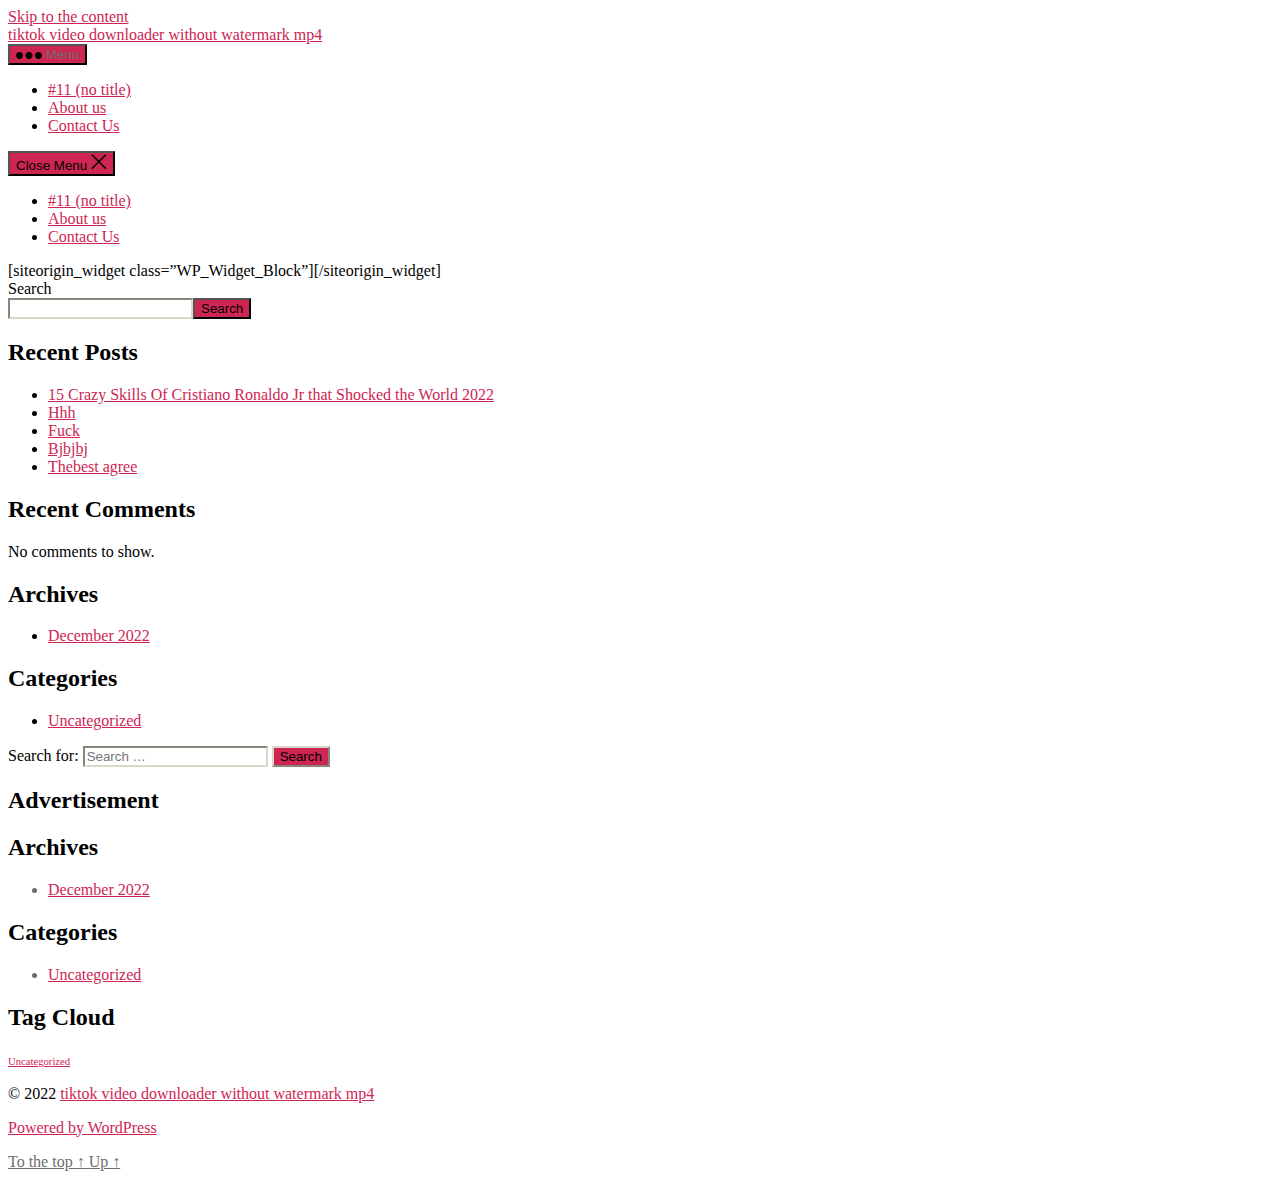
<file: index.html>
<!DOCTYPE html>
<html class="no-js" lang="en-US">

	<head>

		<meta charset="UTF-8">
		<meta name="viewport" content="width=device-width, initial-scale=1.0">

		<link rel="profile" href="https://gmpg.org/xfn/11">

		<title>tiktok video downloader without watermark mp4</title>
<meta name="robots" content="max-image-preview:large">
<link rel="dns-prefetch" href="//s.w.org">
<link rel="alternate" type="application/rss+xml" title="tiktok video downloader without watermark mp4 &raquo; Feed" href="https://til-tok-email2tv77-gmailcom.vercel.app/feed/">
<link rel="alternate" type="application/rss+xml" title="tiktok video downloader without watermark mp4 &raquo; Comments Feed" href="https://til-tok-email2tv77-gmailcom.vercel.app/comments/feed/">
<script>
window._wpemojiSettings = {"baseUrl":"https:\/\/s.w.org\/images\/core\/emoji\/14.0.0\/72x72\/","ext":".png","svgUrl":"https:\/\/s.w.org\/images\/core\/emoji\/14.0.0\/svg\/","svgExt":".svg","source":{"concatemoji":"https:\/\/til-tok-email2tv77-gmailcom.vercel.app\/wp-includes\/js\/wp-emoji-release.min.js?ver=6.0.2"}};
/*! This file is auto-generated */
!function(e,a,t){var n,r,o,i=a.createElement("canvas"),p=i.getContext&&i.getContext("2d");function s(e,t){var a=String.fromCharCode,e=(p.clearRect(0,0,i.width,i.height),p.fillText(a.apply(this,e),0,0),i.toDataURL());return p.clearRect(0,0,i.width,i.height),p.fillText(a.apply(this,t),0,0),e===i.toDataURL()}function c(e){var t=a.createElement("script");t.src=e,t.defer=t.type="text/javascript",a.getElementsByTagName("head")[0].appendChild(t)}for(o=Array("flag","emoji"),t.supports={everything:!0,everythingExceptFlag:!0},r=0;r<o.length;r++)t.supports[o[r]]=function(e){if(!p||!p.fillText)return!1;switch(p.textBaseline="top",p.font="600 32px Arial",e){case"flag":return s([127987,65039,8205,9895,65039],[127987,65039,8203,9895,65039])?!1:!s([55356,56826,55356,56819],[55356,56826,8203,55356,56819])&&!s([55356,57332,56128,56423,56128,56418,56128,56421,56128,56430,56128,56423,56128,56447],[55356,57332,8203,56128,56423,8203,56128,56418,8203,56128,56421,8203,56128,56430,8203,56128,56423,8203,56128,56447]);case"emoji":return!s([129777,127995,8205,129778,127999],[129777,127995,8203,129778,127999])}return!1}(o[r]),t.supports.everything=t.supports.everything&&t.supports[o[r]],"flag"!==o[r]&&(t.supports.everythingExceptFlag=t.supports.everythingExceptFlag&&t.supports[o[r]]);t.supports.everythingExceptFlag=t.supports.everythingExceptFlag&&!t.supports.flag,t.DOMReady=!1,t.readyCallback=function(){t.DOMReady=!0},t.supports.everything||(n=function(){t.readyCallback()},a.addEventListener?(a.addEventListener("DOMContentLoaded",n,!1),e.addEventListener("load",n,!1)):(e.attachEvent("onload",n),a.attachEvent("onreadystatechange",function(){"complete"===a.readyState&&t.readyCallback()})),(e=t.source||{}).concatemoji?c(e.concatemoji):e.wpemoji&&e.twemoji&&(c(e.twemoji),c(e.wpemoji)))}(window,document,window._wpemojiSettings);
</script>
<style>img.wp-smiley,
img.emoji {
	display: inline !important;
	border: none !important;
	box-shadow: none !important;
	height: 1em !important;
	width: 1em !important;
	margin: 0 0.07em !important;
	vertical-align: -0.1em !important;
	background: none !important;
	padding: 0 !important;
}</style>
	<link rel="stylesheet" id="wp-block-library-css" href="https://til-tok-email2tv77-gmailcom.vercel.app/wp-includes/css/dist/block-library/style.min.css?ver=6.0.2" media="all">
<style id="global-styles-inline-css">body{--wp--preset--color--black: #000000;--wp--preset--color--cyan-bluish-gray: #abb8c3;--wp--preset--color--white: #ffffff;--wp--preset--color--pale-pink: #f78da7;--wp--preset--color--vivid-red: #cf2e2e;--wp--preset--color--luminous-vivid-orange: #ff6900;--wp--preset--color--luminous-vivid-amber: #fcb900;--wp--preset--color--light-green-cyan: #7bdcb5;--wp--preset--color--vivid-green-cyan: #00d084;--wp--preset--color--pale-cyan-blue: #8ed1fc;--wp--preset--color--vivid-cyan-blue: #0693e3;--wp--preset--color--vivid-purple: #9b51e0;--wp--preset--color--accent: #cd2653;--wp--preset--color--primary: #000000;--wp--preset--color--secondary: #6d6d6d;--wp--preset--color--subtle-background: #dcd7ca;--wp--preset--color--background: #f5efe0;--wp--preset--gradient--vivid-cyan-blue-to-vivid-purple: linear-gradient(135deg,rgba(6,147,227,1) 0%,rgb(155,81,224) 100%);--wp--preset--gradient--light-green-cyan-to-vivid-green-cyan: linear-gradient(135deg,rgb(122,220,180) 0%,rgb(0,208,130) 100%);--wp--preset--gradient--luminous-vivid-amber-to-luminous-vivid-orange: linear-gradient(135deg,rgba(252,185,0,1) 0%,rgba(255,105,0,1) 100%);--wp--preset--gradient--luminous-vivid-orange-to-vivid-red: linear-gradient(135deg,rgba(255,105,0,1) 0%,rgb(207,46,46) 100%);--wp--preset--gradient--very-light-gray-to-cyan-bluish-gray: linear-gradient(135deg,rgb(238,238,238) 0%,rgb(169,184,195) 100%);--wp--preset--gradient--cool-to-warm-spectrum: linear-gradient(135deg,rgb(74,234,220) 0%,rgb(151,120,209) 20%,rgb(207,42,186) 40%,rgb(238,44,130) 60%,rgb(251,105,98) 80%,rgb(254,248,76) 100%);--wp--preset--gradient--blush-light-purple: linear-gradient(135deg,rgb(255,206,236) 0%,rgb(152,150,240) 100%);--wp--preset--gradient--blush-bordeaux: linear-gradient(135deg,rgb(254,205,165) 0%,rgb(254,45,45) 50%,rgb(107,0,62) 100%);--wp--preset--gradient--luminous-dusk: linear-gradient(135deg,rgb(255,203,112) 0%,rgb(199,81,192) 50%,rgb(65,88,208) 100%);--wp--preset--gradient--pale-ocean: linear-gradient(135deg,rgb(255,245,203) 0%,rgb(182,227,212) 50%,rgb(51,167,181) 100%);--wp--preset--gradient--electric-grass: linear-gradient(135deg,rgb(202,248,128) 0%,rgb(113,206,126) 100%);--wp--preset--gradient--midnight: linear-gradient(135deg,rgb(2,3,129) 0%,rgb(40,116,252) 100%);--wp--preset--duotone--dark-grayscale: url('#wp-duotone-dark-grayscale');--wp--preset--duotone--grayscale: url('#wp-duotone-grayscale');--wp--preset--duotone--purple-yellow: url('#wp-duotone-purple-yellow');--wp--preset--duotone--blue-red: url('#wp-duotone-blue-red');--wp--preset--duotone--midnight: url('#wp-duotone-midnight');--wp--preset--duotone--magenta-yellow: url('#wp-duotone-magenta-yellow');--wp--preset--duotone--purple-green: url('#wp-duotone-purple-green');--wp--preset--duotone--blue-orange: url('#wp-duotone-blue-orange');--wp--preset--font-size--small: 18px;--wp--preset--font-size--medium: 20px;--wp--preset--font-size--large: 26.25px;--wp--preset--font-size--x-large: 42px;--wp--preset--font-size--normal: 21px;--wp--preset--font-size--larger: 32px;}.has-black-color{color: var(--wp--preset--color--black) !important;}.has-cyan-bluish-gray-color{color: var(--wp--preset--color--cyan-bluish-gray) !important;}.has-white-color{color: var(--wp--preset--color--white) !important;}.has-pale-pink-color{color: var(--wp--preset--color--pale-pink) !important;}.has-vivid-red-color{color: var(--wp--preset--color--vivid-red) !important;}.has-luminous-vivid-orange-color{color: var(--wp--preset--color--luminous-vivid-orange) !important;}.has-luminous-vivid-amber-color{color: var(--wp--preset--color--luminous-vivid-amber) !important;}.has-light-green-cyan-color{color: var(--wp--preset--color--light-green-cyan) !important;}.has-vivid-green-cyan-color{color: var(--wp--preset--color--vivid-green-cyan) !important;}.has-pale-cyan-blue-color{color: var(--wp--preset--color--pale-cyan-blue) !important;}.has-vivid-cyan-blue-color{color: var(--wp--preset--color--vivid-cyan-blue) !important;}.has-vivid-purple-color{color: var(--wp--preset--color--vivid-purple) !important;}.has-black-background-color{background-color: var(--wp--preset--color--black) !important;}.has-cyan-bluish-gray-background-color{background-color: var(--wp--preset--color--cyan-bluish-gray) !important;}.has-white-background-color{background-color: var(--wp--preset--color--white) !important;}.has-pale-pink-background-color{background-color: var(--wp--preset--color--pale-pink) !important;}.has-vivid-red-background-color{background-color: var(--wp--preset--color--vivid-red) !important;}.has-luminous-vivid-orange-background-color{background-color: var(--wp--preset--color--luminous-vivid-orange) !important;}.has-luminous-vivid-amber-background-color{background-color: var(--wp--preset--color--luminous-vivid-amber) !important;}.has-light-green-cyan-background-color{background-color: var(--wp--preset--color--light-green-cyan) !important;}.has-vivid-green-cyan-background-color{background-color: var(--wp--preset--color--vivid-green-cyan) !important;}.has-pale-cyan-blue-background-color{background-color: var(--wp--preset--color--pale-cyan-blue) !important;}.has-vivid-cyan-blue-background-color{background-color: var(--wp--preset--color--vivid-cyan-blue) !important;}.has-vivid-purple-background-color{background-color: var(--wp--preset--color--vivid-purple) !important;}.has-black-border-color{border-color: var(--wp--preset--color--black) !important;}.has-cyan-bluish-gray-border-color{border-color: var(--wp--preset--color--cyan-bluish-gray) !important;}.has-white-border-color{border-color: var(--wp--preset--color--white) !important;}.has-pale-pink-border-color{border-color: var(--wp--preset--color--pale-pink) !important;}.has-vivid-red-border-color{border-color: var(--wp--preset--color--vivid-red) !important;}.has-luminous-vivid-orange-border-color{border-color: var(--wp--preset--color--luminous-vivid-orange) !important;}.has-luminous-vivid-amber-border-color{border-color: var(--wp--preset--color--luminous-vivid-amber) !important;}.has-light-green-cyan-border-color{border-color: var(--wp--preset--color--light-green-cyan) !important;}.has-vivid-green-cyan-border-color{border-color: var(--wp--preset--color--vivid-green-cyan) !important;}.has-pale-cyan-blue-border-color{border-color: var(--wp--preset--color--pale-cyan-blue) !important;}.has-vivid-cyan-blue-border-color{border-color: var(--wp--preset--color--vivid-cyan-blue) !important;}.has-vivid-purple-border-color{border-color: var(--wp--preset--color--vivid-purple) !important;}.has-vivid-cyan-blue-to-vivid-purple-gradient-background{background: var(--wp--preset--gradient--vivid-cyan-blue-to-vivid-purple) !important;}.has-light-green-cyan-to-vivid-green-cyan-gradient-background{background: var(--wp--preset--gradient--light-green-cyan-to-vivid-green-cyan) !important;}.has-luminous-vivid-amber-to-luminous-vivid-orange-gradient-background{background: var(--wp--preset--gradient--luminous-vivid-amber-to-luminous-vivid-orange) !important;}.has-luminous-vivid-orange-to-vivid-red-gradient-background{background: var(--wp--preset--gradient--luminous-vivid-orange-to-vivid-red) !important;}.has-very-light-gray-to-cyan-bluish-gray-gradient-background{background: var(--wp--preset--gradient--very-light-gray-to-cyan-bluish-gray) !important;}.has-cool-to-warm-spectrum-gradient-background{background: var(--wp--preset--gradient--cool-to-warm-spectrum) !important;}.has-blush-light-purple-gradient-background{background: var(--wp--preset--gradient--blush-light-purple) !important;}.has-blush-bordeaux-gradient-background{background: var(--wp--preset--gradient--blush-bordeaux) !important;}.has-luminous-dusk-gradient-background{background: var(--wp--preset--gradient--luminous-dusk) !important;}.has-pale-ocean-gradient-background{background: var(--wp--preset--gradient--pale-ocean) !important;}.has-electric-grass-gradient-background{background: var(--wp--preset--gradient--electric-grass) !important;}.has-midnight-gradient-background{background: var(--wp--preset--gradient--midnight) !important;}.has-small-font-size{font-size: var(--wp--preset--font-size--small) !important;}.has-medium-font-size{font-size: var(--wp--preset--font-size--medium) !important;}.has-large-font-size{font-size: var(--wp--preset--font-size--large) !important;}.has-x-large-font-size{font-size: var(--wp--preset--font-size--x-large) !important;}</style>
<link rel="stylesheet" id="fancybox.css-css" href="https://til-tok-email2tv77-gmailcom.vercel.app/wp-content/plugins/downloader-tiktok/assets/home/js/fancybox/jquery.fancybox.css?ver=6.0.2" media="all">
<link rel="stylesheet" id="njt-tiktok-css" href="https://til-tok-email2tv77-gmailcom.vercel.app/wp-content/plugins/downloader-tiktok/assets/home/css/home-tiktok-downloader.css?ver=6.0.2" media="all">
<link rel="stylesheet" id="twentytwenty-style-css" href="https://til-tok-email2tv77-gmailcom.vercel.app/wp-content/themes/twentytwenty/style.css?ver=2.0" media="all">
<style id="twentytwenty-style-inline-css">.color-accent,.color-accent-hover:hover,.color-accent-hover:focus,:root .has-accent-color,.has-drop-cap:not(:focus):first-letter,.wp-block-button.is-style-outline,a { color: #cd2653; }blockquote,.border-color-accent,.border-color-accent-hover:hover,.border-color-accent-hover:focus { border-color: #cd2653; }button,.button,.faux-button,.wp-block-button__link,.wp-block-file .wp-block-file__button,input[type="button"],input[type="reset"],input[type="submit"],.bg-accent,.bg-accent-hover:hover,.bg-accent-hover:focus,:root .has-accent-background-color,.comment-reply-link { background-color: #cd2653; }.fill-children-accent,.fill-children-accent * { fill: #cd2653; }body,.entry-title a,:root .has-primary-color { color: #000000; }:root .has-primary-background-color { background-color: #000000; }cite,figcaption,.wp-caption-text,.post-meta,.entry-content .wp-block-archives li,.entry-content .wp-block-categories li,.entry-content .wp-block-latest-posts li,.wp-block-latest-comments__comment-date,.wp-block-latest-posts__post-date,.wp-block-embed figcaption,.wp-block-image figcaption,.wp-block-pullquote cite,.comment-metadata,.comment-respond .comment-notes,.comment-respond .logged-in-as,.pagination .dots,.entry-content hr:not(.has-background),hr.styled-separator,:root .has-secondary-color { color: #6d6d6d; }:root .has-secondary-background-color { background-color: #6d6d6d; }pre,fieldset,input,textarea,table,table *,hr { border-color: #dcd7ca; }caption,code,code,kbd,samp,.wp-block-table.is-style-stripes tbody tr:nth-child(odd),:root .has-subtle-background-background-color { background-color: #dcd7ca; }.wp-block-table.is-style-stripes { border-bottom-color: #dcd7ca; }.wp-block-latest-posts.is-grid li { border-top-color: #dcd7ca; }:root .has-subtle-background-color { color: #dcd7ca; }body:not(.overlay-header) .primary-menu > li > a,body:not(.overlay-header) .primary-menu > li > .icon,.modal-menu a,.footer-menu a, .footer-widgets a,#site-footer .wp-block-button.is-style-outline,.wp-block-pullquote:before,.singular:not(.overlay-header) .entry-header a,.archive-header a,.header-footer-group .color-accent,.header-footer-group .color-accent-hover:hover { color: #cd2653; }.social-icons a,#site-footer button:not(.toggle),#site-footer .button,#site-footer .faux-button,#site-footer .wp-block-button__link,#site-footer .wp-block-file__button,#site-footer input[type="button"],#site-footer input[type="reset"],#site-footer input[type="submit"] { background-color: #cd2653; }.header-footer-group,body:not(.overlay-header) #site-header .toggle,.menu-modal .toggle { color: #000000; }body:not(.overlay-header) .primary-menu ul { background-color: #000000; }body:not(.overlay-header) .primary-menu > li > ul:after { border-bottom-color: #000000; }body:not(.overlay-header) .primary-menu ul ul:after { border-left-color: #000000; }.site-description,body:not(.overlay-header) .toggle-inner .toggle-text,.widget .post-date,.widget .rss-date,.widget_archive li,.widget_categories li,.widget cite,.widget_pages li,.widget_meta li,.widget_nav_menu li,.powered-by-wordpress,.to-the-top,.singular .entry-header .post-meta,.singular:not(.overlay-header) .entry-header .post-meta a { color: #6d6d6d; }.header-footer-group pre,.header-footer-group fieldset,.header-footer-group input,.header-footer-group textarea,.header-footer-group table,.header-footer-group table *,.footer-nav-widgets-wrapper,#site-footer,.menu-modal nav *,.footer-widgets-outer-wrapper,.footer-top { border-color: #dcd7ca; }.header-footer-group table caption,body:not(.overlay-header) .header-inner .toggle-wrapper::before { background-color: #dcd7ca; }</style>
<link rel="stylesheet" id="twentytwenty-print-style-css" href="https://til-tok-email2tv77-gmailcom.vercel.app/wp-content/themes/twentytwenty/print.css?ver=2.0" media="print">
<script src="https://til-tok-email2tv77-gmailcom.vercel.app/wp-includes/js/jquery/jquery.min.js?ver=3.6.0" id="jquery-core-js"></script>
<script src="https://til-tok-email2tv77-gmailcom.vercel.app/wp-includes/js/jquery/jquery-migrate.min.js?ver=3.3.2" id="jquery-migrate-js"></script>
<script src="https://til-tok-email2tv77-gmailcom.vercel.app/wp-content/plugins/downloader-tiktok/assets/home/js/fancybox/jquery.fancybox.js?ver=6.0.2" id="fancybox.js-js"></script>
<script id="njt-tiktok-js-extra">var wpData = {"admin_ajax":"https:\/\/til-tok-email2tv77-gmailcom.vercel.app\/wp-admin\/admin-ajax.php","nonce":"11103a21cb","NJT_TK_PLUGIN_URL":"https:\/\/til-tok-email2tv77-gmailcom.vercel.app\/wp-content\/plugins\/downloader-tiktok\/","viewVideoUrlSearch":"https:\/\/til-tok-email2tv77-gmailcom.vercel.app\/wp-content\/plugins\/downloader-tiktok\/views\/pages\/home\/html-tiktok-search-videourl.php"};</script>
<script src="https://til-tok-email2tv77-gmailcom.vercel.app/wp-content/plugins/downloader-tiktok/assets/home/js/home-tiktok-downloader.js?ver=6.0.2" id="njt-tiktok-js"></script>
<script src="https://til-tok-email2tv77-gmailcom.vercel.app/wp-content/themes/twentytwenty/assets/js/index.js?ver=2.0" id="twentytwenty-js-js" async></script>
<link rel="https://api.w.org/" href="https://til-tok-email2tv77-gmailcom.vercel.app/wp-json/">
<link rel="alternate" type="application/json" href="https://til-tok-email2tv77-gmailcom.vercel.app/wp-json/wp/v2/pages/11">
<link rel="EditURI" type="application/rsd+xml" title="RSD" href="https://til-tok-email2tv77-gmailcom.vercel.app/xmlrpc.php?rsd">
<link rel="wlwmanifest" type="application/wlwmanifest+xml" href="https://til-tok-email2tv77-gmailcom.vercel.app/wp-includes/wlwmanifest.xml"> 
<meta name="generator" content="WordPress 6.0.2">
<link rel="canonical" href="https://til-tok-email2tv77-gmailcom.vercel.app/">
<link rel="shortlink" href="https://til-tok-email2tv77-gmailcom.vercel.app/">
<link rel="alternate" type="application/json+oembed" href="https://til-tok-email2tv77-gmailcom.vercel.app/wp-json/oembed/1.0/embed?url=https%3A%2F%2Fhttps://til-tok-email2tv77-gmailcom.vercel.app%2F">
<link rel="alternate" type="text/xml+oembed" href="https://til-tok-email2tv77-gmailcom.vercel.app/wp-json/oembed/1.0/embed?url=https%3A%2F%2Fhttps://til-tok-email2tv77-gmailcom.vercel.app%2F&#038;format=xml">
	<script>document.documentElement.className = document.documentElement.className.replace( 'no-js', 'js' );</script>
	
	</head>

	<body class="home page-template-default page page-id-11 wp-embed-responsive singular missing-post-thumbnail has-no-pagination not-showing-comments show-avatars footer-top-visible">

		<a class="skip-link screen-reader-text" href="#site-content">Skip to the content</a><svg xmlns="http://www.w3.org/2000/svg" viewbox="0 0 0 0" width="0" height="0" focusable="false" role="none" style="visibility: hidden; position: absolute; left: -9999px; overflow: hidden;"><defs><filter id="wp-duotone-dark-grayscale"><fecolormatrix color-interpolation-filters="sRGB" type="matrix" values=" .299 .587 .114 0 0 .299 .587 .114 0 0 .299 .587 .114 0 0 .299 .587 .114 0 0 "></fecolormatrix><fecomponenttransfer color-interpolation-filters="sRGB"><fefuncr type="table" tablevalues="0 0.49803921568627"></fefuncr><fefuncg type="table" tablevalues="0 0.49803921568627"></fefuncg><fefuncb type="table" tablevalues="0 0.49803921568627"></fefuncb><fefunca type="table" tablevalues="1 1"></fefunca></fecomponenttransfer><fecomposite in2="SourceGraphic" operator="in"></fecomposite></filter></defs></svg><svg xmlns="http://www.w3.org/2000/svg" viewbox="0 0 0 0" width="0" height="0" focusable="false" role="none" style="visibility: hidden; position: absolute; left: -9999px; overflow: hidden;"><defs><filter id="wp-duotone-grayscale"><fecolormatrix color-interpolation-filters="sRGB" type="matrix" values=" .299 .587 .114 0 0 .299 .587 .114 0 0 .299 .587 .114 0 0 .299 .587 .114 0 0 "></fecolormatrix><fecomponenttransfer color-interpolation-filters="sRGB"><fefuncr type="table" tablevalues="0 1"></fefuncr><fefuncg type="table" tablevalues="0 1"></fefuncg><fefuncb type="table" tablevalues="0 1"></fefuncb><fefunca type="table" tablevalues="1 1"></fefunca></fecomponenttransfer><fecomposite in2="SourceGraphic" operator="in"></fecomposite></filter></defs></svg><svg xmlns="http://www.w3.org/2000/svg" viewbox="0 0 0 0" width="0" height="0" focusable="false" role="none" style="visibility: hidden; position: absolute; left: -9999px; overflow: hidden;"><defs><filter id="wp-duotone-purple-yellow"><fecolormatrix color-interpolation-filters="sRGB" type="matrix" values=" .299 .587 .114 0 0 .299 .587 .114 0 0 .299 .587 .114 0 0 .299 .587 .114 0 0 "></fecolormatrix><fecomponenttransfer color-interpolation-filters="sRGB"><fefuncr type="table" tablevalues="0.54901960784314 0.98823529411765"></fefuncr><fefuncg type="table" tablevalues="0 1"></fefuncg><fefuncb type="table" tablevalues="0.71764705882353 0.25490196078431"></fefuncb><fefunca type="table" tablevalues="1 1"></fefunca></fecomponenttransfer><fecomposite in2="SourceGraphic" operator="in"></fecomposite></filter></defs></svg><svg xmlns="http://www.w3.org/2000/svg" viewbox="0 0 0 0" width="0" height="0" focusable="false" role="none" style="visibility: hidden; position: absolute; left: -9999px; overflow: hidden;"><defs><filter id="wp-duotone-blue-red"><fecolormatrix color-interpolation-filters="sRGB" type="matrix" values=" .299 .587 .114 0 0 .299 .587 .114 0 0 .299 .587 .114 0 0 .299 .587 .114 0 0 "></fecolormatrix><fecomponenttransfer color-interpolation-filters="sRGB"><fefuncr type="table" tablevalues="0 1"></fefuncr><fefuncg type="table" tablevalues="0 0.27843137254902"></fefuncg><fefuncb type="table" tablevalues="0.5921568627451 0.27843137254902"></fefuncb><fefunca type="table" tablevalues="1 1"></fefunca></fecomponenttransfer><fecomposite in2="SourceGraphic" operator="in"></fecomposite></filter></defs></svg><svg xmlns="http://www.w3.org/2000/svg" viewbox="0 0 0 0" width="0" height="0" focusable="false" role="none" style="visibility: hidden; position: absolute; left: -9999px; overflow: hidden;"><defs><filter id="wp-duotone-midnight"><fecolormatrix color-interpolation-filters="sRGB" type="matrix" values=" .299 .587 .114 0 0 .299 .587 .114 0 0 .299 .587 .114 0 0 .299 .587 .114 0 0 "></fecolormatrix><fecomponenttransfer color-interpolation-filters="sRGB"><fefuncr type="table" tablevalues="0 0"></fefuncr><fefuncg type="table" tablevalues="0 0.64705882352941"></fefuncg><fefuncb type="table" tablevalues="0 1"></fefuncb><fefunca type="table" tablevalues="1 1"></fefunca></fecomponenttransfer><fecomposite in2="SourceGraphic" operator="in"></fecomposite></filter></defs></svg><svg xmlns="http://www.w3.org/2000/svg" viewbox="0 0 0 0" width="0" height="0" focusable="false" role="none" style="visibility: hidden; position: absolute; left: -9999px; overflow: hidden;"><defs><filter id="wp-duotone-magenta-yellow"><fecolormatrix color-interpolation-filters="sRGB" type="matrix" values=" .299 .587 .114 0 0 .299 .587 .114 0 0 .299 .587 .114 0 0 .299 .587 .114 0 0 "></fecolormatrix><fecomponenttransfer color-interpolation-filters="sRGB"><fefuncr type="table" tablevalues="0.78039215686275 1"></fefuncr><fefuncg type="table" tablevalues="0 0.94901960784314"></fefuncg><fefuncb type="table" tablevalues="0.35294117647059 0.47058823529412"></fefuncb><fefunca type="table" tablevalues="1 1"></fefunca></fecomponenttransfer><fecomposite in2="SourceGraphic" operator="in"></fecomposite></filter></defs></svg><svg xmlns="http://www.w3.org/2000/svg" viewbox="0 0 0 0" width="0" height="0" focusable="false" role="none" style="visibility: hidden; position: absolute; left: -9999px; overflow: hidden;"><defs><filter id="wp-duotone-purple-green"><fecolormatrix color-interpolation-filters="sRGB" type="matrix" values=" .299 .587 .114 0 0 .299 .587 .114 0 0 .299 .587 .114 0 0 .299 .587 .114 0 0 "></fecolormatrix><fecomponenttransfer color-interpolation-filters="sRGB"><fefuncr type="table" tablevalues="0.65098039215686 0.40392156862745"></fefuncr><fefuncg type="table" tablevalues="0 1"></fefuncg><fefuncb type="table" tablevalues="0.44705882352941 0.4"></fefuncb><fefunca type="table" tablevalues="1 1"></fefunca></fecomponenttransfer><fecomposite in2="SourceGraphic" operator="in"></fecomposite></filter></defs></svg><svg xmlns="http://www.w3.org/2000/svg" viewbox="0 0 0 0" width="0" height="0" focusable="false" role="none" style="visibility: hidden; position: absolute; left: -9999px; overflow: hidden;"><defs><filter id="wp-duotone-blue-orange"><fecolormatrix color-interpolation-filters="sRGB" type="matrix" values=" .299 .587 .114 0 0 .299 .587 .114 0 0 .299 .587 .114 0 0 .299 .587 .114 0 0 "></fecolormatrix><fecomponenttransfer color-interpolation-filters="sRGB"><fefuncr type="table" tablevalues="0.098039215686275 1"></fefuncr><fefuncg type="table" tablevalues="0 0.66274509803922"></fefuncg><fefuncb type="table" tablevalues="0.84705882352941 0.41960784313725"></fefuncb><fefunca type="table" tablevalues="1 1"></fefunca></fecomponenttransfer><fecomposite in2="SourceGraphic" operator="in"></fecomposite></filter></defs></svg>
		<header id="site-header" class="header-footer-group">

			<div class="header-inner section-inner">

				<div class="header-titles-wrapper">

					
					<div class="header-titles">

						<div class="site-title faux-heading"><a href="https://til-tok-email2tv77-gmailcom.vercel.app/">tiktok video downloader without watermark mp4</a></div>
					</div>
<!-- .header-titles -->

					<button class="toggle nav-toggle mobile-nav-toggle" data-toggle-target=".menu-modal" data-toggle-body-class="showing-menu-modal" aria-expanded="false" data-set-focus=".close-nav-toggle">
						<span class="toggle-inner">
							<span class="toggle-icon">
								<svg class="svg-icon" aria-hidden="true" role="img" focusable="false" xmlns="http://www.w3.org/2000/svg" width="26" height="7" viewbox="0 0 26 7"><path fill-rule="evenodd" d="M332.5,45 C330.567003,45 329,43.4329966 329,41.5 C329,39.5670034 330.567003,38 332.5,38 C334.432997,38 336,39.5670034 336,41.5 C336,43.4329966 334.432997,45 332.5,45 Z M342,45 C340.067003,45 338.5,43.4329966 338.5,41.5 C338.5,39.5670034 340.067003,38 342,38 C343.932997,38 345.5,39.5670034 345.5,41.5 C345.5,43.4329966 343.932997,45 342,45 Z M351.5,45 C349.567003,45 348,43.4329966 348,41.5 C348,39.5670034 349.567003,38 351.5,38 C353.432997,38 355,39.5670034 355,41.5 C355,43.4329966 353.432997,45 351.5,45 Z" transform="translate(-329 -38)"></path></svg>							</span>
							<span class="toggle-text">Menu</span>
						</span>
					</button><!-- .nav-toggle -->

				</div>
<!-- .header-titles-wrapper -->

				<div class="header-navigation-wrapper">

					
							<nav class="primary-menu-wrapper" aria-label="Horizontal">

								<ul class="primary-menu reset-list-style">

								<li class="page_item page-item-11 current_page_item current-menu-item"><a href="https://til-tok-email2tv77-gmailcom.vercel.app/" aria-current="page">#11 (no title)</a></li>
<li class="page_item page-item-14"><a href="https://til-tok-email2tv77-gmailcom.vercel.app/about-us/">About us</a></li>
<li class="page_item page-item-5"><a href="https://til-tok-email2tv77-gmailcom.vercel.app/contact-us/">Contact Us</a></li>

								</ul>

							</nav><!-- .primary-menu-wrapper -->

						
				</div>
<!-- .header-navigation-wrapper -->

			</div>
<!-- .header-inner -->

			
		</header><!-- #site-header -->

		
<div class="menu-modal cover-modal header-footer-group" data-modal-target-string=".menu-modal">

	<div class="menu-modal-inner modal-inner">

		<div class="menu-wrapper section-inner">

			<div class="menu-top">

				<button class="toggle close-nav-toggle fill-children-current-color" data-toggle-target=".menu-modal" data-toggle-body-class="showing-menu-modal" data-set-focus=".menu-modal">
					<span class="toggle-text">Close Menu</span>
					<svg class="svg-icon" aria-hidden="true" role="img" focusable="false" xmlns="http://www.w3.org/2000/svg" width="16" height="16" viewbox="0 0 16 16"><polygon fill="" fill-rule="evenodd" points="6.852 7.649 .399 1.195 1.445 .149 7.899 6.602 14.352 .149 15.399 1.195 8.945 7.649 15.399 14.102 14.352 15.149 7.899 8.695 1.445 15.149 .399 14.102"></polygon></svg>				</button><!-- .nav-toggle -->

				
					<nav class="mobile-menu" aria-label="Mobile">

						<ul class="modal-menu reset-list-style">

						<li class="page_item page-item-11 current_page_item current-menu-item">
<div class="ancestor-wrapper"><a href="https://til-tok-email2tv77-gmailcom.vercel.app/" aria-current="page">#11 (no title)</a></div>
<!-- .ancestor-wrapper -->
</li>
<li class="page_item page-item-14">
<div class="ancestor-wrapper"><a href="https://til-tok-email2tv77-gmailcom.vercel.app/about-us/">About us</a></div>
<!-- .ancestor-wrapper -->
</li>
<li class="page_item page-item-5">
<div class="ancestor-wrapper"><a href="https://til-tok-email2tv77-gmailcom.vercel.app/contact-us/">Contact Us</a></div>
<!-- .ancestor-wrapper -->
</li>

						</ul>

					</nav>

					
			</div>
<!-- .menu-top -->

			<div class="menu-bottom">

				
			</div>
<!-- .menu-bottom -->

		</div>
<!-- .menu-wrapper -->

	</div>
<!-- .menu-modal-inner -->

</div>
<!-- .menu-modal -->

<main id="site-content">

	
<article class="post-11 page type-page status-publish hentry" id="post-11">

	
<header class="entry-header has-text-align-center header-footer-group">

	<div class="entry-header-inner section-inner medium">

		
	</div>
<!-- .entry-header-inner -->

</header><!-- .entry-header -->

	<div class="post-inner thin ">

		<div class="entry-content">

			<div id="pl-11" class="panel-layout">
<div id="pg-11-0" class="panel-grid panel-no-style" data-style="{&quot;background_image_attachment&quot;:false,&quot;background_display&quot;:&quot;tile&quot;,&quot;cell_alignment&quot;:&quot;flex-start&quot;}">
<div id="pgc-11-0-0" class="panel-grid-cell" data-weight="1">
<div id="panel-11-0-0-0" class="so-panel widget widget_block panel-first-child" data-index="0" data-style="{&quot;background_image_attachment&quot;:false,&quot;background_display&quot;:&quot;tile&quot;}">[siteorigin_widget class=&#8221;WP_Widget_Block&#8221;]<input type="hidden" value="{&quot;instance&quot;:{&quot;content&quot;:&quot;[tiktok-download]&quot;,&quot;so_sidebar_emulator_id&quot;:&quot;block-1110000&quot;,&quot;option_name&quot;:&quot;widget_block&quot;},&quot;args&quot;:{&quot;before_widget&quot;:&quot;&lt;div id=\&quot;panel-11-0-0-0\&quot; class=\&quot;so-panel widget widget_block panel-first-child\&quot; data-index=\&quot;0\&quot; data-style=\&quot;{&amp;quot;background_image_attachment&amp;quot;:false,&amp;quot;background_display&amp;quot;:&amp;quot;tile&amp;quot;}\&quot; &gt;&quot;,&quot;after_widget&quot;:&quot;&lt;\/div&gt;&quot;,&quot;before_title&quot;:&quot;&lt;h3 class=\&quot;widget-title\&quot;&gt;&quot;,&quot;after_title&quot;:&quot;&lt;\/h3&gt;&quot;,&quot;widget_id&quot;:&quot;widget-0-0-0&quot;}}">[/siteorigin_widget]</div>
<div id="panel-11-0-0-1" class="so-panel widget widget_siteorigin-panels-builder panel-last-child" data-index="1" data-style="{&quot;background_image_attachment&quot;:false,&quot;background_display&quot;:&quot;tile&quot;}">
<div id="pl-w633db498dbdda" class="panel-layout">
<div id="pg-w633db498dbdda-0" class="panel-grid panel-has-style" data-style="{&quot;padding&quot;:&quot;65px 0px 85px 0px&quot;,&quot;background&quot;:&quot;#f9f9f9&quot;,&quot;background_image_attachment&quot;:false,&quot;background_display&quot;:&quot;tile&quot;,&quot;row_stretch&quot;:&quot;full&quot;,&quot;cell_alignment&quot;:&quot;flex-start&quot;}" data-color-label="1" data-label="Features">
<div class="siteorigin-panels-stretch panel-row-style panel-row-style-for-w633db498dbdda-0" data-stretch-type="full">
<div id="pgc-w633db498dbdda-0-0" class="panel-grid-cell" data-weight="1">
<div id="panel-w633db498dbdda-0-0-0" class="so-panel widget panel-first-child panel-last-child" data-index="0" data-style="{&quot;background_image_attachment&quot;:false,&quot;background_display&quot;:&quot;tile&quot;}"></div>
</div>
</div>
</div>
</div>
</div>
</div>
</div>
</div>

		</div>
<!-- .entry-content -->

	</div>
<!-- .post-inner -->

	<div class="section-inner">
		
	</div>
<!-- .section-inner -->

	
</article><!-- .post -->

</main><!-- #site-content -->


	<div class="footer-nav-widgets-wrapper header-footer-group">

		<div class="footer-inner section-inner">

			
			
				<aside class="footer-widgets-outer-wrapper">

					<div class="footer-widgets-wrapper">

						
							<div class="footer-widgets column-one grid-item">
								<div class="widget widget_block widget_search"><div class="widget-content"><form role="search" method="get" action="https://tiktokmp4.tk/" class="wp-block-search__button-outside wp-block-search__text-button wp-block-search">
<label for="wp-block-search__input-1" class="wp-block-search__label">Search</label><div class="wp-block-search__inside-wrapper ">
<input type="search" id="wp-block-search__input-1" class="wp-block-search__input " name="s" value="" placeholder="" required><button type="submit" class="wp-block-search__button  ">Search</button>
</div>
</form></div></div>
<div class="widget widget_block"><div class="widget-content"><div class="wp-container-1 wp-block-group"><div class="wp-block-group__inner-container">
<h2>Recent Posts</h2>
<ul class="wp-block-latest-posts__list wp-block-latest-posts">
<li><a class="wp-block-latest-posts__post-title" href="https://til-tok-email2tv77-gmailcom.vercel.app/2022/12/17/15-crazy-skills-of-cristiano-ronaldo-jr-that-shocked-the-world-2022/">15 Crazy Skills Of Cristiano Ronaldo Jr that Shocked the World 2022</a></li>
<li><a class="wp-block-latest-posts__post-title" href="https://til-tok-email2tv77-gmailcom.vercel.app/2022/12/17/hhh/">Hhh</a></li>
<li><a class="wp-block-latest-posts__post-title" href="https://til-tok-email2tv77-gmailcom.vercel.app/2022/12/16/fuck/">Fuck</a></li>
<li><a class="wp-block-latest-posts__post-title" href="https://til-tok-email2tv77-gmailcom.vercel.app/2022/12/16/bjbjbj/">Bjbjbj</a></li>
<li><a class="wp-block-latest-posts__post-title" href="https://til-tok-email2tv77-gmailcom.vercel.app/2022/12/16/thebest-agree/">Thebest agree</a></li>
</ul>
</div></div></div></div>
<div class="widget widget_block"><div class="widget-content"><div class="wp-container-2 wp-block-group"><div class="wp-block-group__inner-container">
<h2>Recent Comments</h2>
<div class="no-comments wp-block-latest-comments">No comments to show.</div>
</div></div></div></div>
<div class="widget widget_block"><div class="widget-content"><div class="wp-container-3 wp-block-group"><div class="wp-block-group__inner-container">
<h2>Archives</h2>
<ul class=" wp-block-archives-list wp-block-archives">	<li><a href="https://til-tok-email2tv77-gmailcom.vercel.app/2022/12/">December 2022</a></li>
</ul>
</div></div></div></div>
<div class="widget widget_block"><div class="widget-content"><div class="wp-container-4 wp-block-group"><div class="wp-block-group__inner-container">
<h2>Categories</h2>
<ul class="wp-block-categories-list wp-block-categories">	<li class="cat-item cat-item-1">
<a href="https://til-tok-email2tv77-gmailcom.vercel.app/category/uncategorized/">Uncategorized</a>
</li>
</ul>
</div></div></div></div>
<div class="widget widget_search"><div class="widget-content">
<form role="search" method="get" class="search-form" action="https://tiktokmp4.tk/">
	<label for="search-form-5">
		<span class="screen-reader-text">Search for:</span>
		<input type="search" id="search-form-5" class="search-field" placeholder="Search &hellip;" value="" name="s">
	</label>
	<input type="submit" class="search-submit" value="Search">
</form>
</div></div>
<div class="widget widget_text"><div class="widget-content">
<h2 class="widget-title subheading heading-size-3">Advertisement</h2>			<div class="textwidget">
<script async src="//pagead2.googlesyndication.com/pagead/js/adsbygoogle.js"></script>
<!-- stylo responsive -->
<ins class="adsbygoogle" style="display:block" data-ad-client="ca-pub-7875026167854193" data-ad-slot="5099504560" data-ad-format="auto"></ins>
<script>(adsbygoogle = window.adsbygoogle || []).push({});</script>
</div>
		</div></div>
<div class="widget widget_archive"><div class="widget-content">
<h2 class="widget-title subheading heading-size-3">Archives</h2>
<nav aria-label="Archives">
			<ul>
					<li><a href="https://til-tok-email2tv77-gmailcom.vercel.app/2022/12/">December 2022</a></li>
			</ul>

			</nav>
</div></div>
<div class="widget widget_categories"><div class="widget-content">
<h2 class="widget-title subheading heading-size-3">Categories</h2>
<nav aria-label="Categories">
			<ul>
					<li class="cat-item cat-item-1">
<a href="https://til-tok-email2tv77-gmailcom.vercel.app/category/uncategorized/">Uncategorized</a>
</li>
			</ul>

			</nav>
</div></div>							</div>

						
						
							<div class="footer-widgets column-two grid-item">
								<div class="widget widget_tag_cloud"><div class="widget-content">
<h2 class="widget-title subheading heading-size-3">Tag Cloud</h2>
<nav aria-label="Tag Cloud"><div class="tagcloud"><a href="https://til-tok-email2tv77-gmailcom.vercel.app/category/uncategorized/" class="tag-cloud-link tag-link-1 tag-link-position-1" style="font-size: 8pt;" aria-label="Uncategorized (5 items)">Uncategorized</a></div>
</nav>
</div></div>							</div>

						
					</div>
<!-- .footer-widgets-wrapper -->

				</aside><!-- .footer-widgets-outer-wrapper -->

			
		</div>
<!-- .footer-inner -->

	</div>
<!-- .footer-nav-widgets-wrapper -->


			<footer id="site-footer" class="header-footer-group">

				<div class="section-inner">

					<div class="footer-credits">

						<p class="footer-copyright">&copy;
							2022							<a href="https://til-tok-email2tv77-gmailcom.vercel.app/">tiktok video downloader without watermark mp4</a>
						</p>
<!-- .footer-copyright -->

						
						<p class="powered-by-wordpress">
							<a href="https://wordpress.org/">
								Powered by WordPress							</a>
						</p>
<!-- .powered-by-wordpress -->

					</div>
<!-- .footer-credits -->

					<a class="to-the-top" href="#site-header">
						<span class="to-the-top-long">
							To the top <span class="arrow" aria-hidden="true">&uarr;</span>						</span><!-- .to-the-top-long -->
						<span class="to-the-top-short">
							Up <span class="arrow" aria-hidden="true">&uarr;</span>						</span><!-- .to-the-top-short -->
					</a><!-- .to-the-top -->

				</div>
<!-- .section-inner -->

			</footer><!-- #site-footer -->

		<style>.wp-container-1 > .alignleft { float: left; margin-inline-start: 0; margin-inline-end: 2em; }.wp-container-1 > .alignright { float: right; margin-inline-start: 2em; margin-inline-end: 0; }.wp-container-1 > .aligncenter { margin-left: auto !important; margin-right: auto !important; }</style>
<style>.wp-container-2 > .alignleft { float: left; margin-inline-start: 0; margin-inline-end: 2em; }.wp-container-2 > .alignright { float: right; margin-inline-start: 2em; margin-inline-end: 0; }.wp-container-2 > .aligncenter { margin-left: auto !important; margin-right: auto !important; }</style>
<style>.wp-container-3 > .alignleft { float: left; margin-inline-start: 0; margin-inline-end: 2em; }.wp-container-3 > .alignright { float: right; margin-inline-start: 2em; margin-inline-end: 0; }.wp-container-3 > .aligncenter { margin-left: auto !important; margin-right: auto !important; }</style>
<style>.wp-container-4 > .alignleft { float: left; margin-inline-start: 0; margin-inline-end: 2em; }.wp-container-4 > .alignright { float: right; margin-inline-start: 2em; margin-inline-end: 0; }.wp-container-4 > .aligncenter { margin-left: auto !important; margin-right: auto !important; }</style>
	<script>/(trident|msie)/i.test(navigator.userAgent)&&document.getElementById&&window.addEventListener&&window.addEventListener("hashchange",function(){var t,e=location.hash.substring(1);/^[A-z0-9_-]+$/.test(e)&&(t=document.getElementById(e))&&(/^(?:a|select|input|button|textarea)$/i.test(t.tagName)||(t.tabIndex=-1),t.focus())},!1);</script>
	
	</body>


<!-- Page generated by LiteSpeed Cache 5.2.1 on 2022-12-17 17:03:08 -->
</html>
</file>
